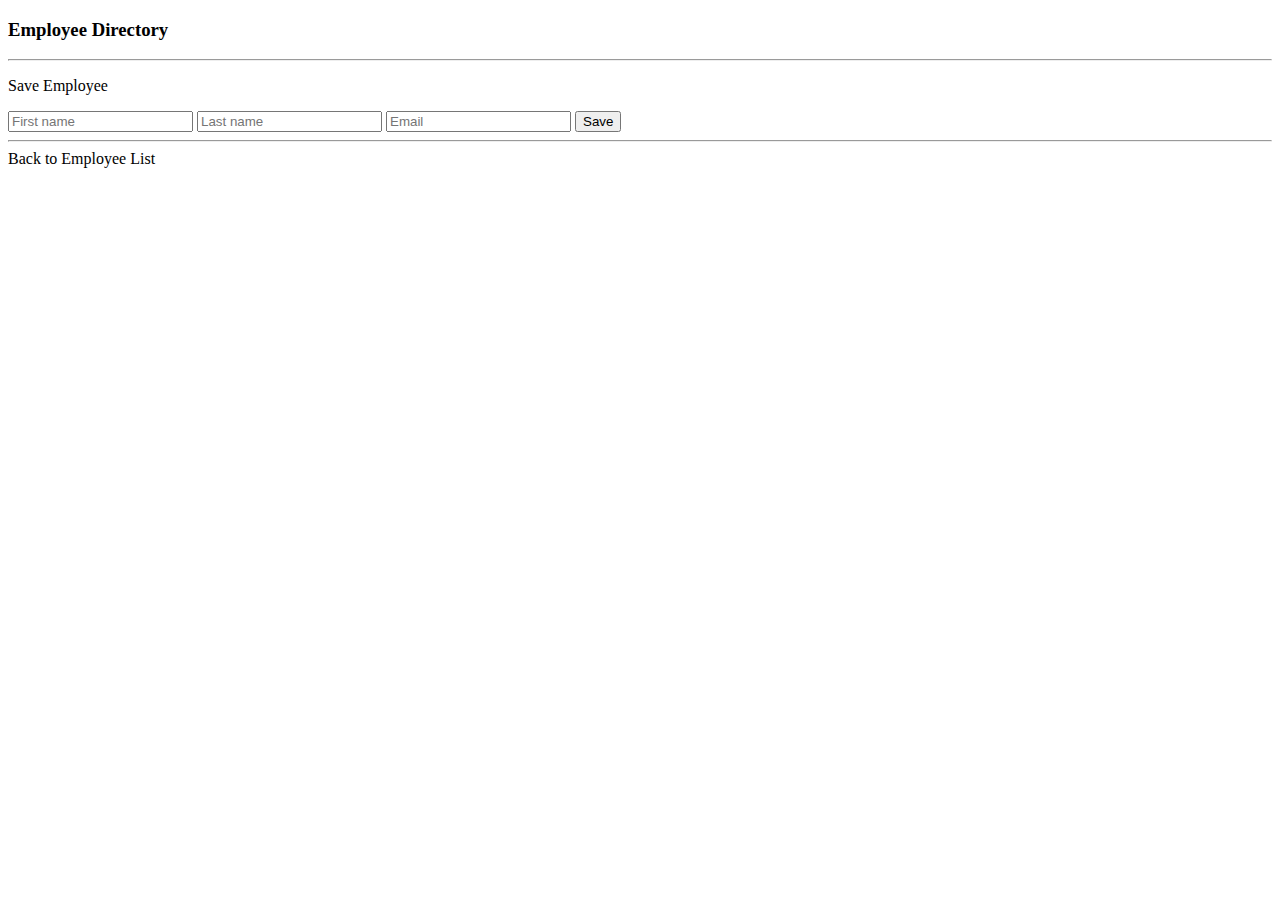
<file: SpringBoot/06_SpringBoot_MVC_Thymleaf/08-spring-boot-spring-mvc-crud/01-thymeleaf-demo-employees-starter-list/target/classes/templates/employees/form.html>
<!DOCTYPE HTML>
<html lang="en" xmlns:th="http://www.thymeleaf.org">

<head>
    <!-- Required meta tags -->
    <meta charset="utf-8">
    <meta name="viewport" content="width=device-width, initial-scale=1, shrink-to-fit=no">

    <!-- Bootstrap CSS -->
    <link href="https://cdn.jsdelivr.net/npm/bootstrap@5.2.2/dist/css/bootstrap.min.css" rel="stylesheet"
          integrity="sha384-Zenh87qX5JnK2Jl0vWa8Ck2rdkQ2Bzep5IDxbcnCeuOxjzrPF/et3URy9Bv1WTRi" crossorigin="anonymous">

    <title>Save Employee</title>
</head>

<body>
<div class="container">
    <h3>Employee Directory</h3>
    <hr>
    <p class="h4 mb-4">Save Employee</p>
    <form
            action="#" th:action="@{/employees/save}"
            th:object="${employee}" method="POST"
    >
        <!--*firstName - selects property on referenced th:object-->

        <!--        Add hidden form field to handle the update - getId() -> save -> update employee-->
        <input
                type="hidden"
                th:field="*{id}"
        >
        <input
                type="text" th:field="*{firstName}"
                class="form-control mb-4 w-25" placeholder="First name"
        >
        <input
                type="text" th:field="*{lastName}"
                class="form-control mb-4 w-25" placeholder="Last name"
        >
        <input
                type="text" th:field="*{email}"
                class="form-control mb-4 w-25" placeholder="Email"
        >
        <button
                type="submit"
                class="btn btn-info col-2"
        >
            Save
        </button>
    </form>
    <hr>
    <a th:href="@{/employees/list}">Back to Employee List</a>
</div>
</body>
</html>
</file>
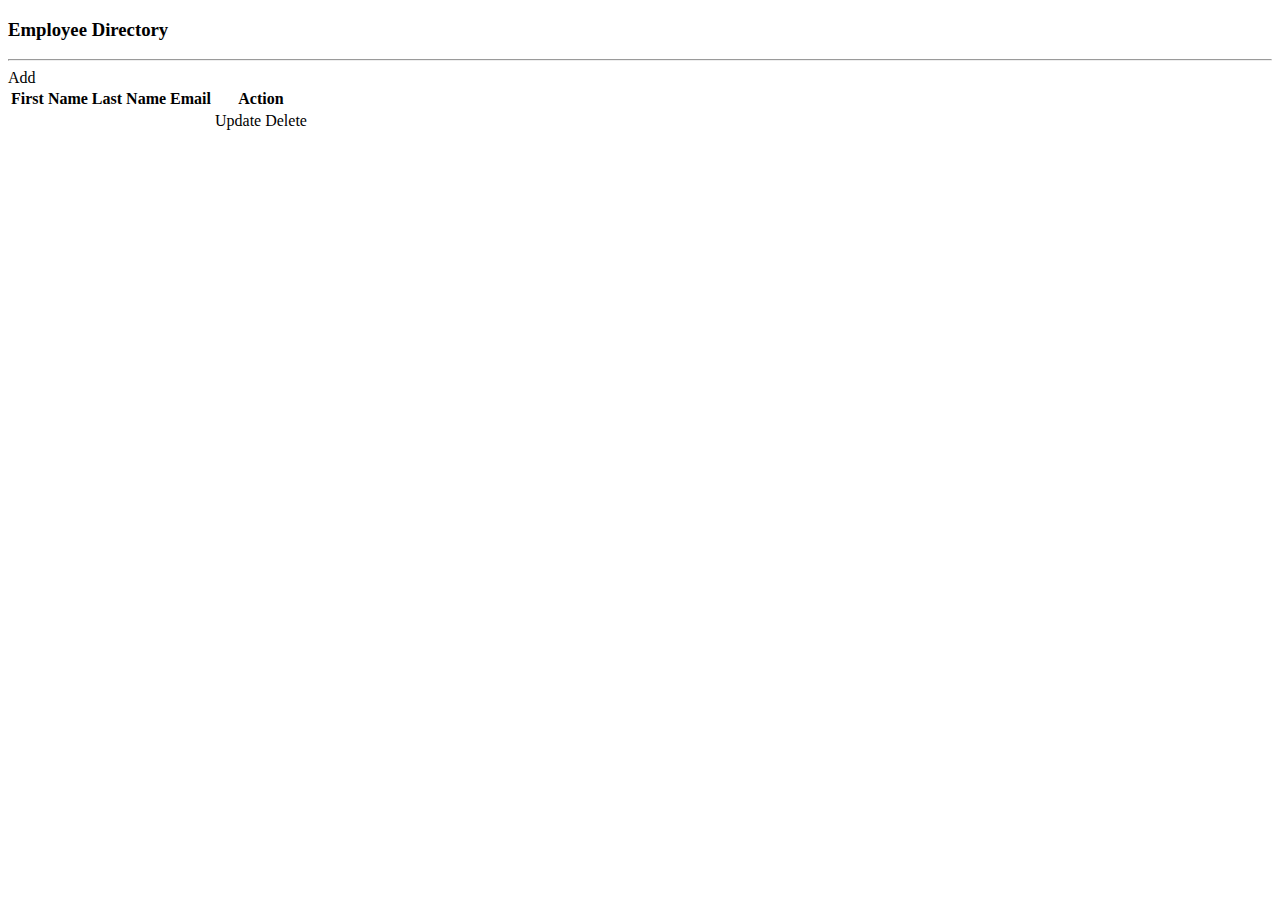
<file: SpringBoot/06_SpringBoot_MVC_Thymleaf/08-spring-boot-spring-mvc-crud/01-thymeleaf-demo-employees-starter-list/target/classes/templates/employees/list-employees.html>
<!DOCTYPE HTML>
<html lang="en" xmlns:th="http://www.thymeleaf.org">

<head>
    <!-- Required meta tags -->
    <meta charset="utf-8">
    <meta name="viewport" content="width=device-width, initial-scale=1, shrink-to-fit=no">

    <!-- Bootstrap CSS -->
    <link href="https://cdn.jsdelivr.net/npm/bootstrap@5.2.2/dist/css/bootstrap.min.css" rel="stylesheet"
          integrity="sha384-Zenh87qX5JnK2Jl0vWa8Ck2rdkQ2Bzep5IDxbcnCeuOxjzrPF/et3URy9Bv1WTRi" crossorigin="anonymous">

    <title>Employee Directory</title>
</head>

<body>

<div class="container">

    <h3>Employee Directory</h3>
    <hr>

    <a th:href="@{/employees/showFormForAdd}" class="btn btn-primary btm-sm mb-3">
        Add
    </a>

    <table class="table table-bordered table-striped">
        <thead class="table-dark">
        <tr>
            <th>First Name</th>
            <th>Last Name</th>
            <th>Email</th>
            <th>Action</th>
        </tr>
        </thead>

        <tbody>
        <tr th:each="tempEmployee : ${employees}">
            <td th:text="${tempEmployee.firstName}"/>
            <td th:text="${tempEmployee.lastName}"/>
            <td th:text="${tempEmployee.email}"/>
            <td>
                <a
                        th:href="@{/employees/showFormForUpdate(id=${tempEmployee.id})}"
                        class="btn btn-info btm-sm"
                >
                    Update
                </a>
                <a
                        th:href="@{/employees/delete(id=${tempEmployee.id})}"
                        class="btn btn-danger btn-sm"
                        onclick="if(confirm('Delete?')) return true"
                >
                    Delete
                </a>
            </td>
        </tr>
        </tbody>
    </table>

</div>

</body>
</html>
</file>
